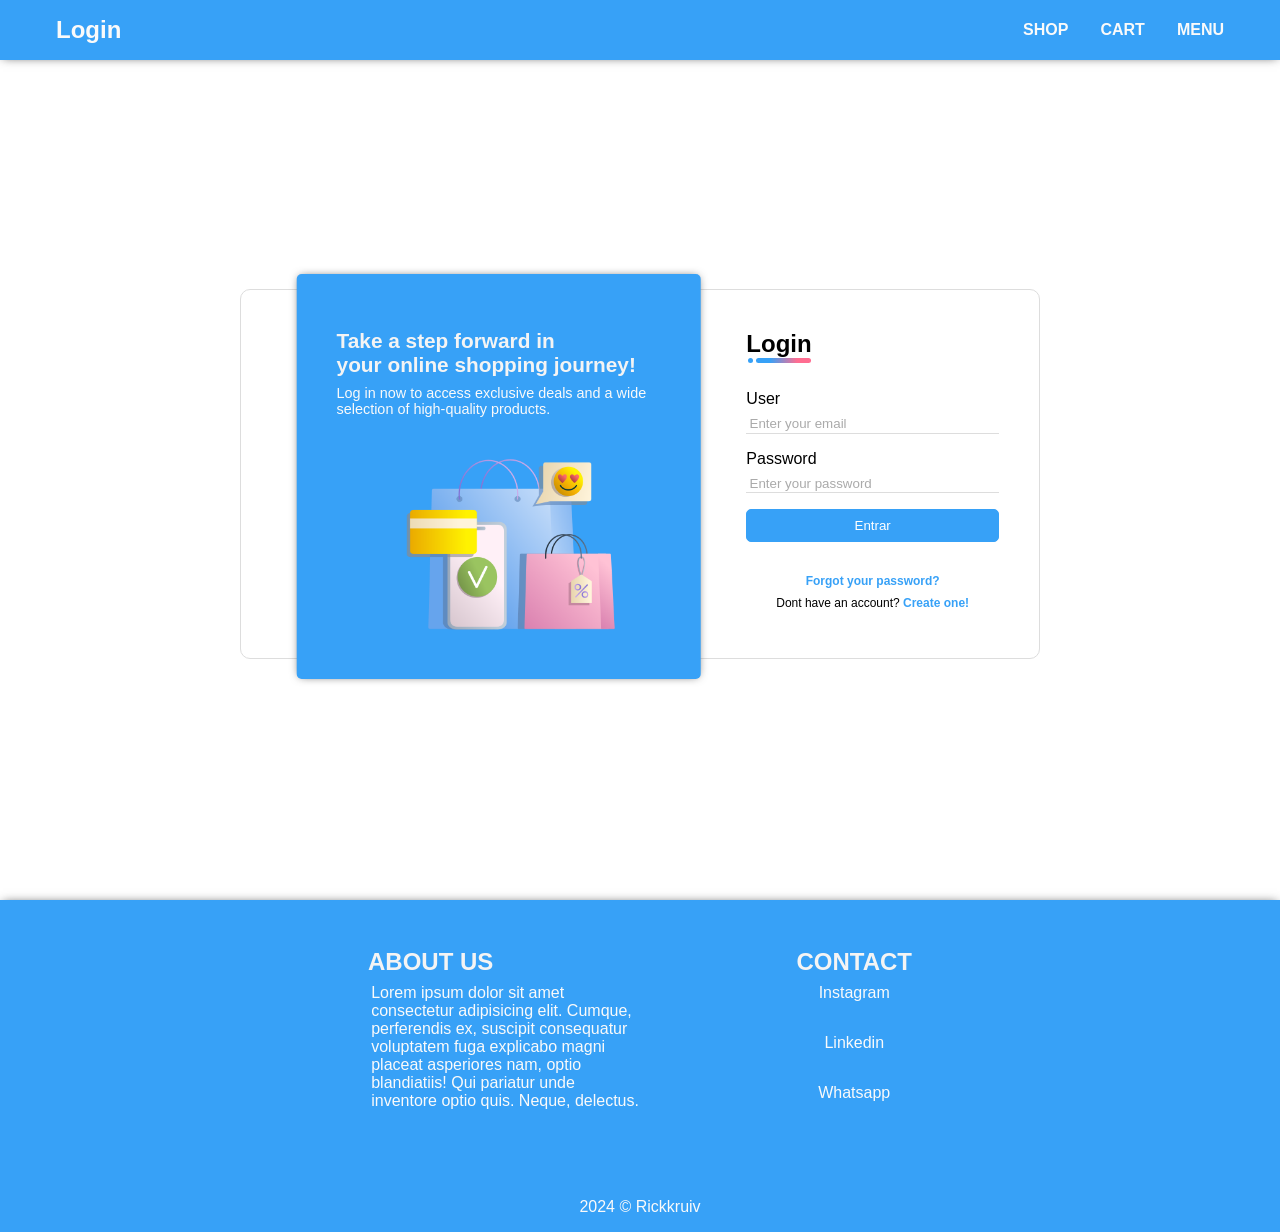
<file: index.html>
<!DOCTYPE html>
<html lang="pt-br">
<head>
    <meta charset="UTF-8">
    <meta name="viewport" content="width=device-width, initial-scale=1.0">
    <link rel="stylesheet" href="styles/login.css">
    <title>Loja | Login</title>
</head>
<body>
    <header id="navbar-container">
        <nav id="navbar">
            <h2>Login</h2>
            <ul id="nav-links">
                <li id="shop"><a href="#">Shop</a></li>
                <li id="cart"><a href="#">Cart</a></li>
                <li id="menu"><a href="#">Menu</a></li>
            </ul>
        </nav>
    </header>
    <main>
        <div id="login-container">
            <div id="login">
                <!-- lado da imagem -->
                <div id="side-image">
                    <div id="img-container">
                        <div id="img-content">
                            <div id="loginDesc" class="description">  
                                <h2>Take a step forward in <br> your online shopping journey!</h2>
                                <p>Log in now to access exclusive deals and a wide selection of high-quality products.</p>
                            </div>
                            <div id="registerDesc" class="description" style="display: none;">  
                                <h2>Take a step forward in <br> your online shopping journey!</h2>
                                <p>Join our exclusive community today! Sign up now to access top-notch products and explore endless possibilities tailored just for you.</p>
                            </div>
                            <div id="img">
                                <img src="img/silky-shopping-sale.png" alt="">
                            </div>
                        </div>
                    </div>
                </div>
                <!-- lado do login -->
                <div id="side-login">
                    <!-- Formulário de login -->
                    <form id="signin">
                        <div class="title">
                            <h2>Login</h2>
                        </div>
                        <div id="login-form">
                            <div id="form-box">
                                <!-- email -->
                                <label for="email">User</label>
                                <input type="email" name="email" id="email" placeholder="Enter your email" required>
                                <!-- senha -->
                                <label for="password">Password</label>
                                <input type="password" name="password" id="password" placeholder="Enter your password">
                                <input type="submit" value="Entrar">
                            </div>
                        </div>
                        <!-- forgot-pass -->
                        <div id="forgot-pass">
                            <a href="#">Forgot your password?</a>
                        </div>
                        <!-- reguster -->
                        <div id="register">
                            <p>Dont have an account? <span onclick="toggleForm()"> Create one!</span></p>
                        </div>
                    </form>
                    <!-- formulário de registro -->
                    <form id="signup" style="display: none;">
                        <div class="title">
                            <h2>Sign Up</h2>
                        </div>
                        <div id="login-form">
                            <div id="form-box">
                                <!-- email -->
                                <label for="email">Email</label>
                                <input type="email" name="email" id="email" placeholder="Enter your email" required>
                                <!-- name -->
                                <label for="name">Name</label>
                                <input type="text" name="name" id="name" placeholder="Enter your name" required>
                                <!-- phone -->
                                <label for="phone">Phone number</label>
                                <input type="text" name="phone" id="phone" placeholder="(99) 99999-9999" required>
                                <!-- senha -->
                                <label for="password">Password</label>
                                <input type="password" name="password" id="password" placeholder="Enter your password" required>
                                <input type="password" name="password" id="password" placeholder="Confirm your password" required>
                                <input type="submit" value="Entrar">
                            </div>
                        </div>
                        <!-- logar -->
                        <div id="getin">
                            <p>Have an account? <span onclick="toggleForm()">Get in now!</span></p>
                        </div>
                    </form>
                </div>
            </div>
        </div>

    </main>
    <!-- rodapé -->
    <footer>
        <div id="footer-content">
            <section id="about">
                <h3>About us</h3>
                <p>Lorem ipsum dolor sit amet consectetur adipisicing elit. Cumque, perferendis ex, suscipit consequatur voluptatem fuga explicabo magni placeat asperiores nam, optio blandiatiis! Qui pariatur unde inventore optio quis. Neque, delectus.</p>
            </section>
            <section id="contact">
                <h3>Contact</h3>
                <ul id="contact-links">
                    <li><a href="#">Instagram</a></li>
                    <li><a href="#">Linkedin</a></li>
                    <li><a href="#">Whatsapp</a></li>
                </ul>
            </section>
        </div>
        <p>2024 &copy; <a href="https://github.com/rickkruiv" target="_blank">Rickkruiv</a></p>
    </footer>

    <script src="login.js"></script>
</body>
</html>
</file>
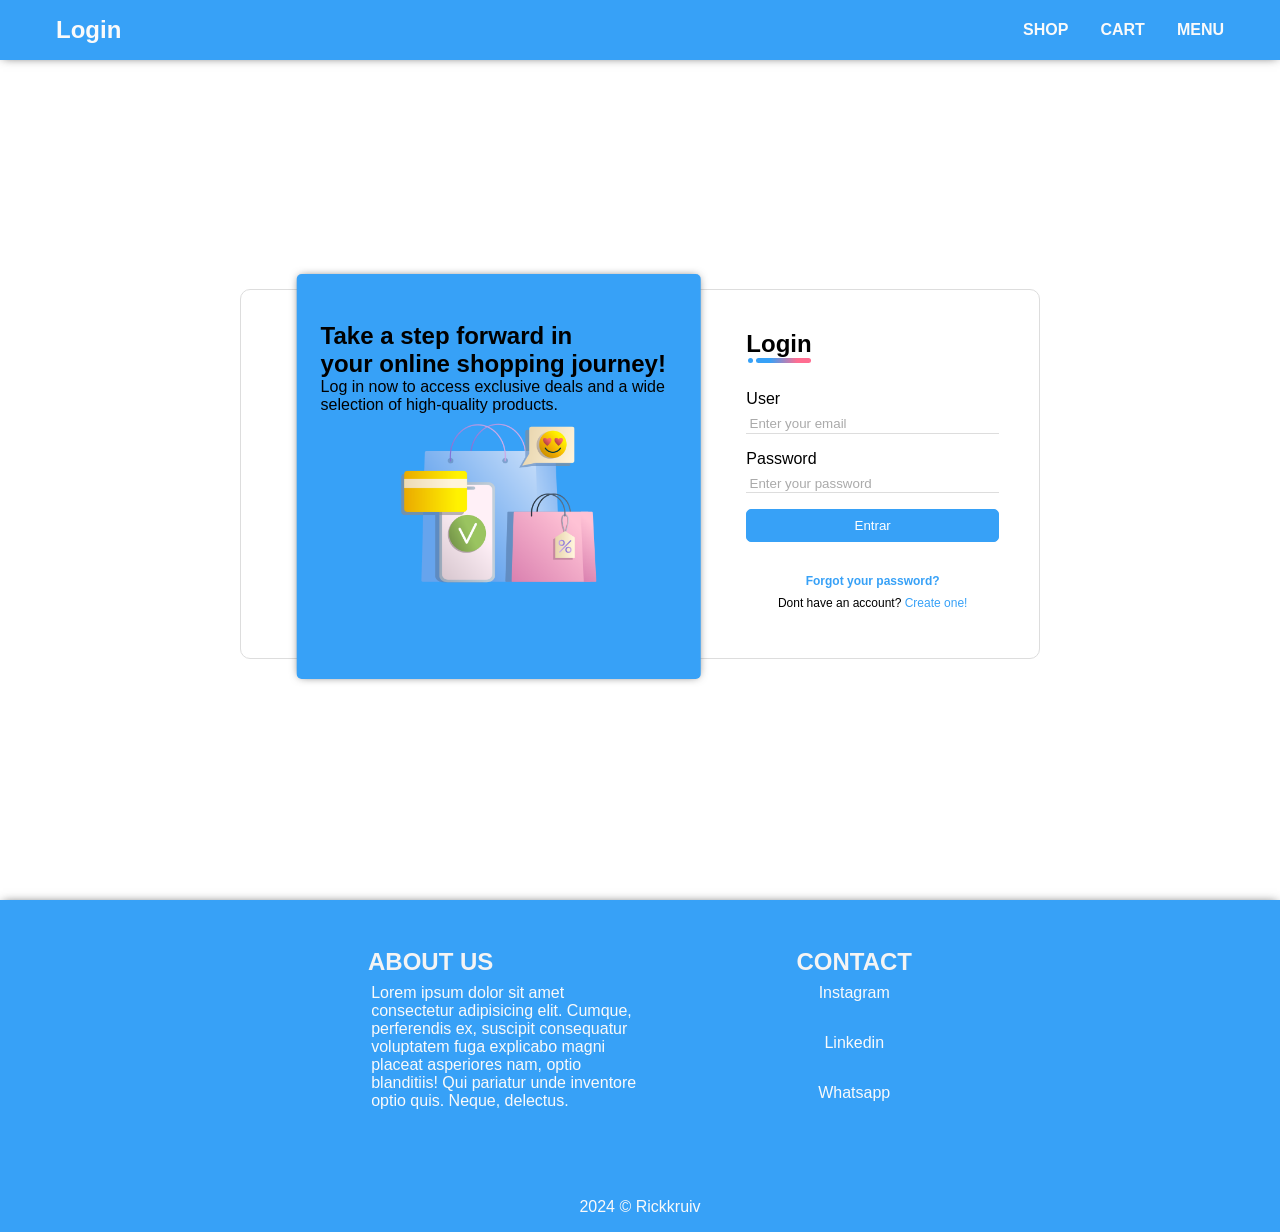
<file: login.html>
<!DOCTYPE html>
<html lang="pt-br">
<head>
    <meta charset="UTF-8">
    <meta name="viewport" content="width=device-width, initial-scale=1.0">
    <link rel="stylesheet" href="styles/login.css">
    <title>Loja | Login</title>
</head>
<body>
    <header id="navbar-container">
        <nav id="navbar">
            <h2>Login</h2>
            <ul id="nav-links">
                <li id="shop"><a href="#">Shop</a></li>
                <li id="cart"><a href="#">Cart</a></li>
                <li id="menu"><a href="#">Menu</a></li>
            </ul>
        </nav>
    </header>
    <main>
        <div id="login-container">
            <div id="login">
                <!-- lado da imagem -->
                <div id="side-image">
                    <div id="img-container">
                        <div id="description">
                            <h2>Take a step forward in <br> your online shopping journey!</h2>
                            <p>Log in now to access exclusive deals and a wide selection of high-quality products.</p>
                        </div>
                        <div id="img">
                            <img src="img/silky-shopping-sale.png" alt="">
                        </div>
                    </div>
                </div>
                <!-- lado do login -->
                <div id="side-login">
                    <!-- Formulário de login -->
                    <form>
                        <h2>Login</h2>
                        <div id="login-form">
                            <div id="form-box">
                                <!-- email -->
                                <label for="email">User</label>
                                <input type="email" name="email" id="email" placeholder="Enter your email" required>
                                <!-- senha -->
                                <label for="password">Password</label>
                                <input type="password" name="password" id="password" placeholder="Enter your password">
                                <input type="submit" value="Entrar">
                            </div>
                        </div>
                        <!-- forgot-pass -->
                        <div id="forgot-pass">
                            <a href="#">Forgot your password?</a>
                        </div>
                        <!-- reguster -->
                        <div id="register">
                            <p>Dont have an account? <a href="#">Create one!</a></p>
                        </div>
                    </form>
                </div>
            </div>
        </div>

    </main>
    <!-- rodapé -->
    <footer>
        <div id="footer-content">
            <section id="about">
                <h3>About us</h3>
                <p>Lorem ipsum dolor sit amet consectetur adipisicing elit. Cumque, perferendis ex, suscipit consequatur voluptatem fuga explicabo magni placeat asperiores nam, optio blanditiis! Qui pariatur unde inventore optio quis. Neque, delectus.</p>
            </section>
            <section id="contact">
                <h3>Contact</h3>
                <ul id="contact-links">
                    <li><a href="#">Instagram</a></li>
                    <li><a href="#">Linkedin</a></li>
                    <li><a href="#">Whatsapp</a></li>
                </ul>
            </section>
        </div>
        <p>2024 &copy; <a href="https://github.com/rickkruiv" target="_blank">Rickkruiv</a></p>
    </footer>
</body>
</html>
</file>
<file: styles/login.css>
/* geral */
* {
    padding: 0;
    margin: 0;
    box-sizing: border-box;
    font-family: sans-serif;
}

ul {
    list-style: none;
}

a, 
span {
    text-decoration: none;
    color: #37a1f7;
    transition: .4s;
}

a:hover, 
span:hover {
    color: #1d5889;
}
/* navbar */
#navbar-container {
    z-index: 1;
    position: absolute;
    width: 100%;
    left: 50%;
    transform: translateX(-50%);
    background: #37a1f7;
    box-shadow: 0px 0px 10px -3px #444;
}

#navbar {
    display: flex;
    align-items: center;
    justify-content: space-between;
    max-width: 1200px;
    margin: 0 auto;
    color: #fafafa;
    padding: 1rem;
}

#nav-links {
    display: flex;
    text-transform: uppercase;
    font-weight: bold;
    gap: 2rem;
}

#nav-links a {
    color: #fafafa;
}

#nav-links li {
    position: relative;
}

#nav-links li::after {
    content: "";
    width: 0;
    height: 1px;
    background: #ddd;
    position: absolute;
    bottom: -2px;
    left: 50%;
    transition: .5s;
}

#nav-links li:hover::after {
    width: 100%;
    left: 0%;
}

/* container login */
#login-container {
    display: flex;
    justify-content: center;
    align-items: center;
    height: 100vh;

}

#login {
    display: flex;
    width: 800px;
    border: 1px solid #ddd;
    border-radius: 10px;
    margin: 0 auto;
    margin-top: 3rem;
}

#side-login,
#side-image {
    width: 50%;
    flex: 1 1 0;
}

#side-image{
    flex: 2 1 0;
    position: relative;
}

#side-login {
    padding: 2.5rem 2.5rem 2.5rem 0;
}

/* image side */
#img-container {
    position: absolute;
    width: 80%;
    height: 110%;
    border-radius: 5px;
    box-shadow: 0px 0px 10px -3px #444;
    top: -1rem;
    left: 35%;
    transform: translateX(-30%);
    background-color: #37a1f7;
    padding: 3rem 1.5rem;
}

#img-content {
    position: absolute;
    top: 50%;
    transform: translateY(-50%);
}

.description {
    text-align: left;
    margin-bottom: 1rem;
    padding: 1rem;
}

.description h2 {
    color: #f4f4f4;
    font-size: 1.3rem;
    margin-bottom: .5rem;
}

.description p {
    font-size: .9rem;
    color: #fafafa;
}



#img {
    display: flex;
    justify-content: center;
}

#img img {
    width: 60%;
}

/* form */

form h2 {
    position: relative;
    font-size: 1.5rem;
}

form h2:before {
    content: '';
    position: absolute;
    bottom: -5px;
    left: 2px;
    width: 5px;
    height: 5px;
    border-radius: 10px;
    background: #37a1f7;
    animation: animation1 .5s ease-in-out;
}

@keyframes animation1 {
    0% {
        width: 0px;
    }

    50% {
        width: 0px;
    }

    100% {
        width: 5px;
    }
}

form h2::after,
form#signup h2::after {
    content: '';
    position: absolute;
    bottom: -5px;
    left: 10px;
    width: 0px;
    height: 5px;
    border-radius: 10px;
    background: linear-gradient(to right , #37a1f7 25%, #FF6D91 75%);
}

form h2::after {
    animation: animation2 1s ease-in-out;
    animation-fill-mode: forwards;
}

form#signup h2::after {
    animation: animation21 1s ease-in-out;
    animation-fill-mode: forwards;
}

@keyframes animation2 {
    0% {
        width: 0px;
    }

    50% {
        width: 0px;
    }

    100% {
        width: 55px;
    }
}

@keyframes animation21 {
    0% {
        width: 0px;
    }

    50% {
        width: 0px;
    }

    100% {
        width: 80px;
    }
}

#form-box {
    margin: 2rem auto;
}

#form-box input {
    display: block;
    width: 100%;  
}

#form-box input[type="text"],
#form-box input[type="email"],
#form-box input[type="password"] {
    border: none;
    border-bottom: 1px solid #ddd;
    outline: none;
    margin-bottom: 1rem;
    padding: .5rem .2rem .1rem;
    transition: .4s;
}

#form-box input[type="text"]::placeholder,
#form-box input[type="email"]::placeholder,
#form-box input[type="password"]::placeholder {
    color: #aaa;
}

#form-box input[type="text"]:focus,
#form-box input[type="email"]:focus,
#form-box input[type="password"]:focus {
    border-bottom: 1px solid #c6e5ff;
}

#form-box input[type="submit"] {
    background: #37a1f7;
    border: 1px solid #37a1f7;
    border-radius: 5px;
    padding: .5rem;
    color: #fff;
    cursor: pointer;
    transition: .4s;
}

#form-box input[type="submit"]:hover {
    filter: brightness(1.1);
    transform: scale(1.02);
}

#form-box input[type="submit"]:active {
    filter: brightness(.9);
    transform: scale(.98);
}


/* forgot and register */

#forgot-pass, 
#register,
#getin {
    font-size: 12px;
    text-align: center;
    margin-bottom: .5rem;
}

#forgot-pass a, 
#register span,
#getin span {
    font-weight: bold;
}

#register span,
#getin span {
    cursor: pointer;
}

/* footer */

footer {
    background-color: #37a1f7;
    box-shadow: 0px 0px 10px -3px #444;
}

footer p,
footer a,
#footer-content {
    color: #fafafa;
}

#footer-content {
    margin: 0 auto;
    max-width: 1200px;
    display: flex;
    justify-content: space-between;
    flex: 1 1 0;
    width: 50%;
    padding: 3rem;
}

#about {
    width: 50%;
}

footer h3 {
    text-transform: uppercase;
    font-size: 1.5rem;
    margin-bottom: .5rem;
    color: #f4f4f4;
}

#about > p {
    padding-left: .2rem;
}

#contact-links li {
    text-align: center;
    margin-bottom: 2rem;
}

footer a:hover {
    color: #ddd;
}

footer > p {
    text-align: center;
    padding: 1rem;
}

/* responsividade */
/* tablet */
@media (max-width: 800px) {
    #nav-links a {
        font-size: .8rem;
    }

    #login {
        width: 60%;
    }

    #side-image {
        display: none;
    }

    #side-login {
        padding: 3rem;
    }

    #footer-content {
        max-width: 100%;
        width: 100%;
        justify-content: space-around;
    }
}

/* mobile */
@media (max-width: 450px) {
    #nav-links {
        gap: 1rem;
    }
    
    #login {
        width: 100%;
        border: none;
    }

    #footer-content {
        padding: 3rem 1.5rem;
        flex-wrap: wrap;
        gap: 3rem;
    }
    #about {
        width: 100%;

    }

    footer > p {
        font-size: 12px;
    }
}
</file>
